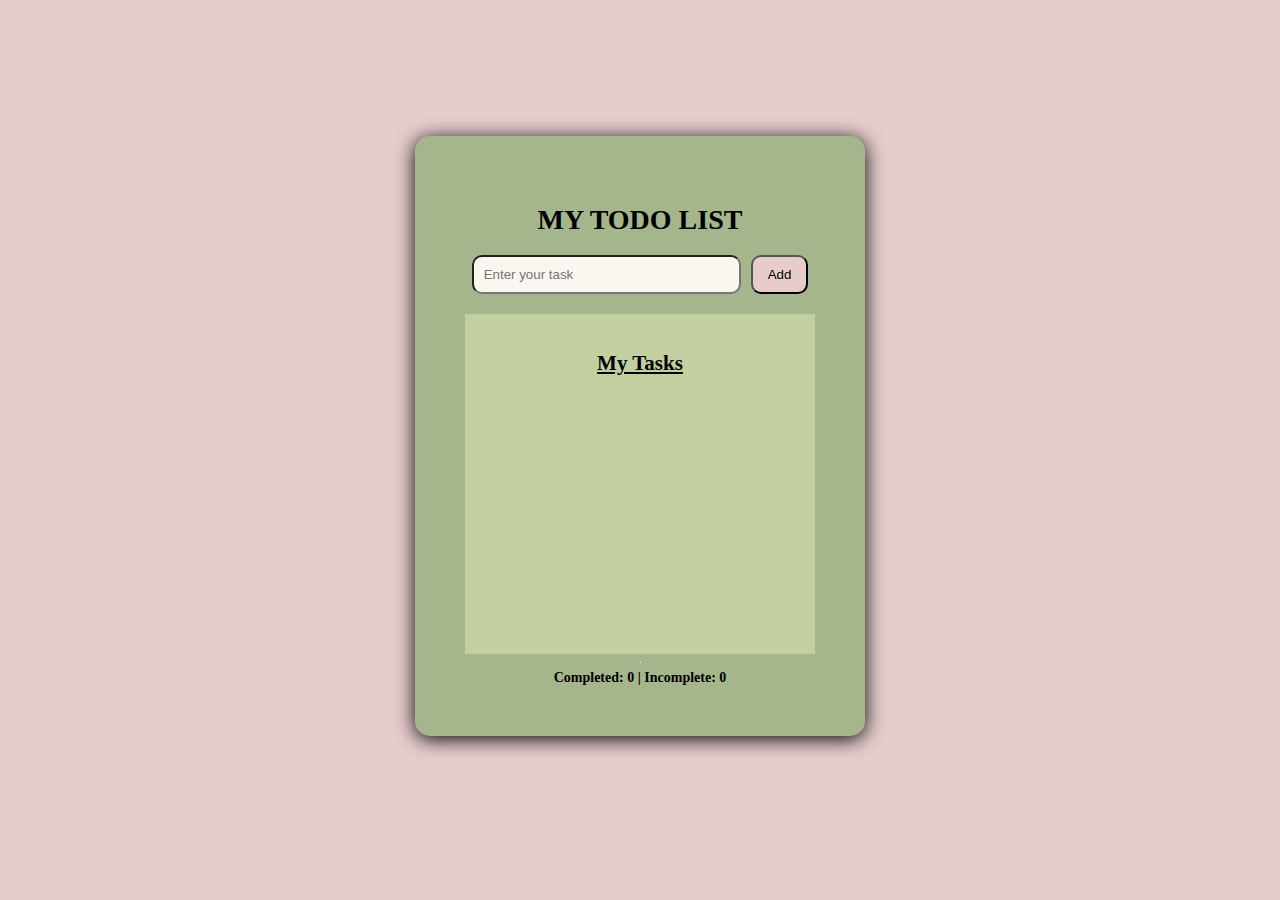
<file: index.html>
<!DOCTYPE html>
<html lang="en">
<head>
    <title>TODO App</title>
    <!-- Link to Font Awesome for delete icon -->
    <link rel="stylesheet" href="https://cdnjs.cloudflare.com/ajax/libs/font-awesome/6.0.0-beta3/css/all.min.css">

    <style>
        body {
            background-color: #E7CCCC;
            display: flex;
            justify-content: center;
            align-items: center;
            height: 95vh;
        }

        .box {
            background-color: #A5B68D;
            padding: 50px;
            width: 350px;
            height: 500px;
            text-align: center;
            box-shadow: 0 3px 20px #000000; 
            border-radius: 15px; 
            display: flex;
            flex-direction: column;
            justify-content: space-between;
        }

        .input-container {
            display: flex;
            justify-content: center;
            margin-bottom: 10px;
        }

        input[type="text"] {
            width: 70%;
            padding: 10px; 
            background-color: #FAF7F0;
            color: black;
            border-radius: 10px;
            display: inline-block;
        }

        input[type="button"] {
            padding: 10px 15px;
            background-color: #E7CCCC;
            color: black;
            border-radius: 10px;
            cursor: pointer;
            display: inline-block;
            margin-left: 10px;
        }

        .content {
            background-color: #C1CFA1;
            padding: 20px;
            margin-top: 10px;
            text-align: left;
            height: 300px; 
            overflow-y: auto; /*Scroll*/
        }

        .content h2 {
            color: black;
            margin-bottom: 20px;
            text-align: center;
        }

        .content ul {
            list-style-type: none;
            padding-left: 0;
        }

        .content li {
            margin-bottom: 10px;  
            display: flex;
            justify-content: space-between;
            align-items: center;
        }

        .content li span {
            flex-grow: 1;
            margin-left: 10px;
        }
        
        div {
            font-size: 14px;
        }

        .delete {
            background-color: transparent;
            border: none;
            cursor: pointer;
            font-size: 15px;
        }
    </style>
</head>
<body>
    <div class="box">
        <h1>MY TODO LIST</h1>
        <div class="input-container">
            <input id="taskInput" type="text" placeholder="Enter your task">
            <input type="button" value="Add" onclick="addTask()">
        </div>
        <div class="content">
            <h2><u>My Tasks</u></h2>
            <ul id="taskList">
                <!-- No initial tasks -->
            </ul>
        </div>
        <hr>
        <div>
            <b>Completed: <span id="completedCount">0</span> | Incomplete: <span id="incompleteCount">0</span></b>
        </div>
    </div>

    <script>
        function createTaskElement(taskText) {
            const newTask = document.createElement("li");
            const checkbox = document.createElement("input");
            checkbox.type = "checkbox";
            checkbox.onclick = updateCount;

            const span = document.createElement("span");
            span.textContent = taskText;

            const deleteButton = document.createElement("button");
            deleteButton.className = "delete";
            deleteButton.onclick = function() { deleteTask(deleteButton); };
            
            const deleteIcon = document.createElement("i");
            deleteIcon.className = "fa-solid fa-trash"; 
            
            
            deleteButton.appendChild(deleteIcon);
            
            
            newTask.appendChild(checkbox);
            newTask.appendChild(span);
            newTask.appendChild(deleteButton);

            return newTask;
        }

        function addTask() {
            const taskInput = document.getElementById("taskInput");
            const taskText = taskInput.value.trim();

            if (taskText === "") {
                alert("Please enter a task.");
                return;
            }

            const taskList = document.getElementById("taskList");
            const newTask = createTaskElement(taskText); 
            
        
            taskList.appendChild(newTask);

    
            taskInput.value = ""; 
            updateCount(); 
        }

        function deleteTask(button) {
            const taskItem = button.parentElement;
            taskItem.remove();
            updateCount();
        }

        function updateCount() {
            const tasks = document.querySelectorAll("#taskList li");
            let completed = 0;
            let incomplete = 0;

            tasks.forEach(task => {
                const checkbox = task.querySelector("input[type='checkbox']");
                if (checkbox.checked) {
                    completed++;
                } else {
                    incomplete++;
                }
            });

            document.getElementById("completedCount").innerText = completed;
            document.getElementById("incompleteCount").innerText = incomplete;
        }
        updateCount();
    </script>
</body>
</html>
</file>
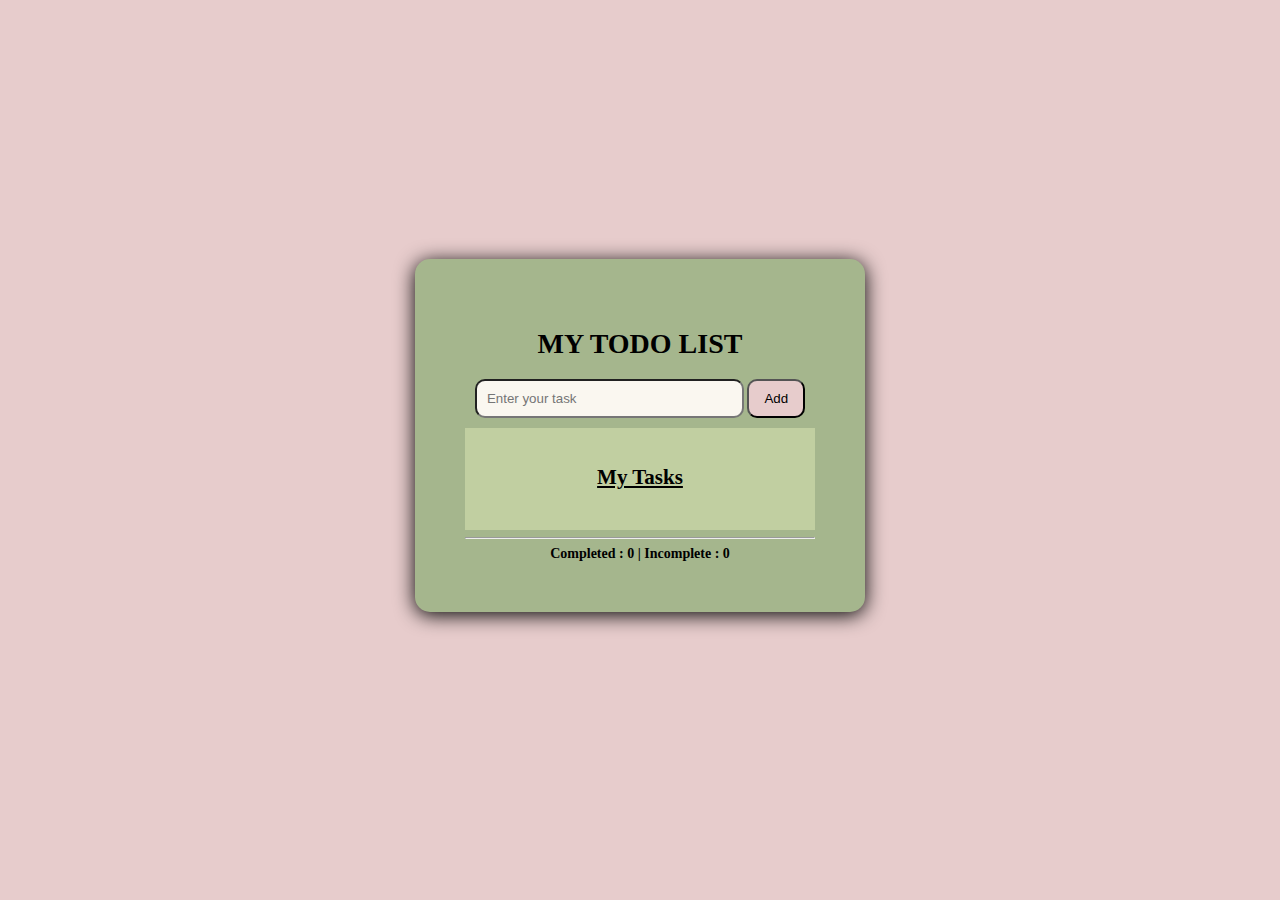
<file: todo.html>
<!DOCTYPE html>
<html lang="en">
<head>
    <title>TODO App</title>
    <style>
    body {
        background-color: #E7CCCC;
        display: flex;
        justify-content: center;
        align-items: center;
        height: 95vh;
    }

    .box {
        background-color: #A5B68D;
        padding: 50px;
        width: 350px;
        text-align: center;
        box-shadow: 0 3px 20px #000000; 
        border-radius: 15px; 
    }

    input[type="text"] {
        width: 70%;
        padding: 10px; 
        background-color: #FAF7F0;
        color: black;
        border-radius: 10px;
    }

    input[type="button"] {
        padding: 10px 15px;
        background-color: #E7CCCC;
        color: black;
        border-radius: 10px;
        cursor: pointer;
    }

    .content {
        background-color: #C1CFA1;
        padding: 20px;
        margin-top: 10px;
        text-align: left;
    }

    .content h2 {
        color: black;
        margin-bottom: 20px;
        text-align: center;
    }

    .content ul {
        list-style-type: none;
        padding-left: 0;
    }

    .content li {
        margin-bottom: 10px;  
        display: flex;
        justify-content: space-between;
        align-items: center;
    }

    .content li span {
        flex-grow: 1;
        margin-left: 10px;
    }
    
    div {
        font-size: 14px;
    }

    .delete {
        background-color: transparent;
        border: none;
        cursor: pointer;
        font-size: 18px;
    }
    </style>
</head>
<body>
    <div class="box">
        <h1>MY TODO LIST</h1>
        <input id="taskInput" type="text" placeholder="Enter your task">
        <input type="button" value="Add" onclick="addTask()">
        <br>
        <div class="content">
            <h2><u>My Tasks</u></h2>
            <ul id="taskList">
                <!-- No initial tasks-->
            </ul>
        </div>
        <hr>
        <div>
            <b>Completed : <span id="completedCount">0</span> | Incomplete : <span id="incompleteCount">0</span></b>
        </div>
    </div>

    <script>
        function addTask() {
            const taskInput = document.getElementById("taskInput");
            const taskText = taskInput.value.trim();

            if (taskText === "") {
                alert("Please enter a task.");
                return;
            }

            const taskList = document.getElementById("taskList");
            const newTask = document.createElement("li");

            newTask.innerHTML = `<input type="checkbox" onclick="updateCount()"> <span>${taskText}</span> <button class="delete" onclick="deleteTask(this)">🗑️</button>`;
            taskList.appendChild(newTask);

            taskInput.value = ""; 
            updateCount(); 
        }

        function deleteTask(button) {
            const taskItem = button.parentElement;
            taskItem.remove();
            updateCount();
        }

        function updateCount() {
            const tasks = document.querySelectorAll("#taskList li");
            let completed = 0;
            let incomplete = 0;

            tasks.forEach(task => {
                const checkbox = task.querySelector("input[type='checkbox']");
                if (checkbox.checked) {
                    completed++;
                } else {
                    incomplete++;
                }
            });

            document.getElementById("completedCount").innerText = completed;
            document.getElementById("incompleteCount").innerText = incomplete;
        }
        updateCount();
    </script>
</body>
</html>
</file>
